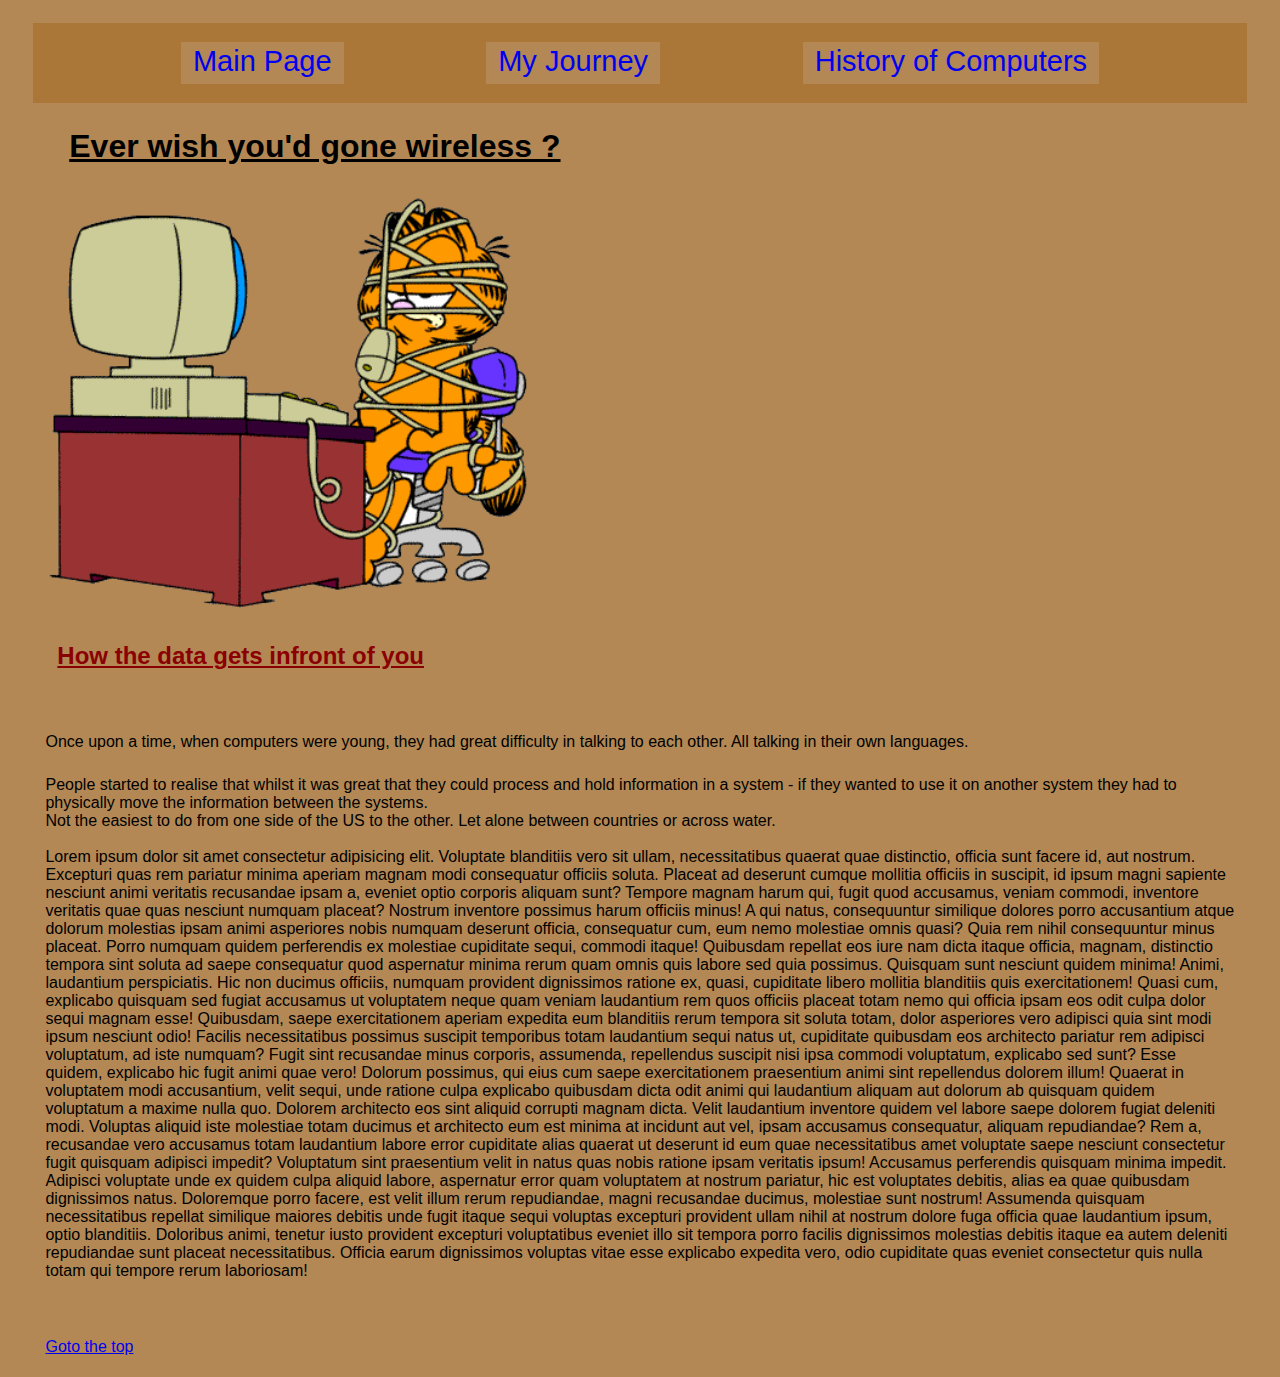
<file: index.html>
<!DOCTYPE html>
<html lang="en">
<head>
    <meta charset="UTF-8">
    <meta http-equiv="X-UA-Compatible" content="IE=edge">
    <meta name="viewport" content="width=device-width, initial-scale=1.0">
    <link rel="stylesheet" href="style.css">
    <title>Web Page development to now</title>
</head>
<body>
    <div id="top"></div>
    <div id="nav">
        <a href="index.html" target="_self"> Main Page </a>
        <a href="my_journey.html" target="_self"> My Journey </a>
        <a href="overall_computer_history.html" target="_self"> History of Computers </a>
    </div>
<h1><b><u>Ever wish you'd gone wireless ?</u></b></h1>
    <img src="garfield-computer.png" alt="Garfield finds the need for a wireless mouse">

    <h2><u>How the data gets infront of you</u></h2>

    <br>
    <p>
    Once upon a time, when computers were young, they had great difficulty in talking to each other.  All talking in their own languages.
    </p>
      
    <p>People started to realise that whilst it was great that they could process and hold information in a system - if they wanted to use it on another system they had to physically move the information between the systems.
        <br>
    Not the easiest to do from one side of the US to the other.  Let alone between countries or across water. 
<br>
<br>
    Lorem ipsum dolor sit amet consectetur adipisicing elit. Voluptate blanditiis vero sit ullam, necessitatibus quaerat quae distinctio, officia sunt facere id, aut nostrum. Excepturi quas rem pariatur minima aperiam magnam modi consequatur officiis soluta. Placeat ad deserunt cumque mollitia officiis in suscipit, id ipsum magni sapiente nesciunt animi veritatis recusandae ipsam a, eveniet optio corporis aliquam sunt? Tempore magnam harum qui, fugit quod accusamus, veniam commodi, inventore veritatis quae quas nesciunt numquam placeat? Nostrum inventore possimus harum officiis minus! A qui natus, consequuntur similique dolores porro accusantium atque dolorum molestias ipsam animi asperiores nobis numquam deserunt officia, consequatur cum, eum nemo molestiae omnis quasi? Quia rem nihil consequuntur minus placeat. Porro numquam quidem perferendis ex molestiae cupiditate sequi, commodi itaque! Quibusdam repellat eos iure nam dicta itaque officia, magnam, distinctio tempora sint soluta ad saepe consequatur quod aspernatur minima rerum quam omnis quis labore sed quia possimus. Quisquam sunt nesciunt quidem minima! Animi, laudantium perspiciatis. Hic non ducimus officiis, numquam provident dignissimos ratione ex, quasi, cupiditate libero mollitia blanditiis quis exercitationem! Quasi cum, explicabo quisquam sed fugiat accusamus ut voluptatem neque quam veniam laudantium rem quos officiis placeat totam nemo qui officia ipsam eos odit culpa dolor sequi magnam esse! Quibusdam, saepe exercitationem aperiam expedita eum blanditiis rerum tempora sit soluta totam, dolor asperiores vero adipisci quia sint modi ipsum nesciunt odio! Facilis necessitatibus possimus suscipit temporibus totam laudantium sequi natus ut, cupiditate quibusdam eos architecto pariatur rem adipisci voluptatum, ad iste numquam? Fugit sint recusandae minus corporis, assumenda, repellendus suscipit nisi ipsa commodi voluptatum, explicabo sed sunt? Esse quidem, explicabo hic fugit animi quae vero! Dolorum possimus, qui eius cum saepe exercitationem praesentium animi sint repellendus dolorem illum! Quaerat in voluptatem modi accusantium, velit sequi, unde ratione culpa explicabo quibusdam dicta odit animi qui laudantium aliquam aut dolorum ab quisquam quidem voluptatum a maxime nulla quo. Dolorem architecto eos sint aliquid corrupti magnam dicta. Velit laudantium inventore quidem vel labore saepe dolorem fugiat deleniti modi. Voluptas aliquid iste molestiae totam ducimus et architecto eum est minima at incidunt aut vel, ipsam accusamus consequatur, aliquam repudiandae? Rem a, recusandae vero accusamus totam laudantium labore error cupiditate alias quaerat ut deserunt id eum quae necessitatibus amet voluptate saepe nesciunt consectetur fugit quisquam adipisci impedit? Voluptatum sint praesentium velit in natus quas nobis ratione ipsam veritatis ipsum! Accusamus perferendis quisquam minima impedit. Adipisci voluptate unde ex quidem culpa aliquid labore, aspernatur error quam voluptatem at nostrum pariatur, hic est voluptates debitis, alias ea quae quibusdam dignissimos natus. Doloremque porro facere, est velit illum rerum repudiandae, magni recusandae ducimus, molestiae sunt nostrum! Assumenda quisquam necessitatibus repellat similique maiores debitis unde fugit itaque sequi voluptas excepturi provident ullam nihil at nostrum dolore fuga officia quae laudantium ipsum, optio blanditiis. Doloribus animi, tenetur iusto provident excepturi voluptatibus eveniet illo sit tempora porro facilis dignissimos molestias debitis itaque ea autem deleniti repudiandae sunt placeat necessitatibus. Officia earum dignissimos voluptas vitae esse explicabo expedita vero, odio cupiditate quas eveniet consectetur quis nulla totam qui tempore rerum laboriosam!
    </p>


<br>
<br>
<a href="#top">Goto the top</a>

</body>
</html>
</file>
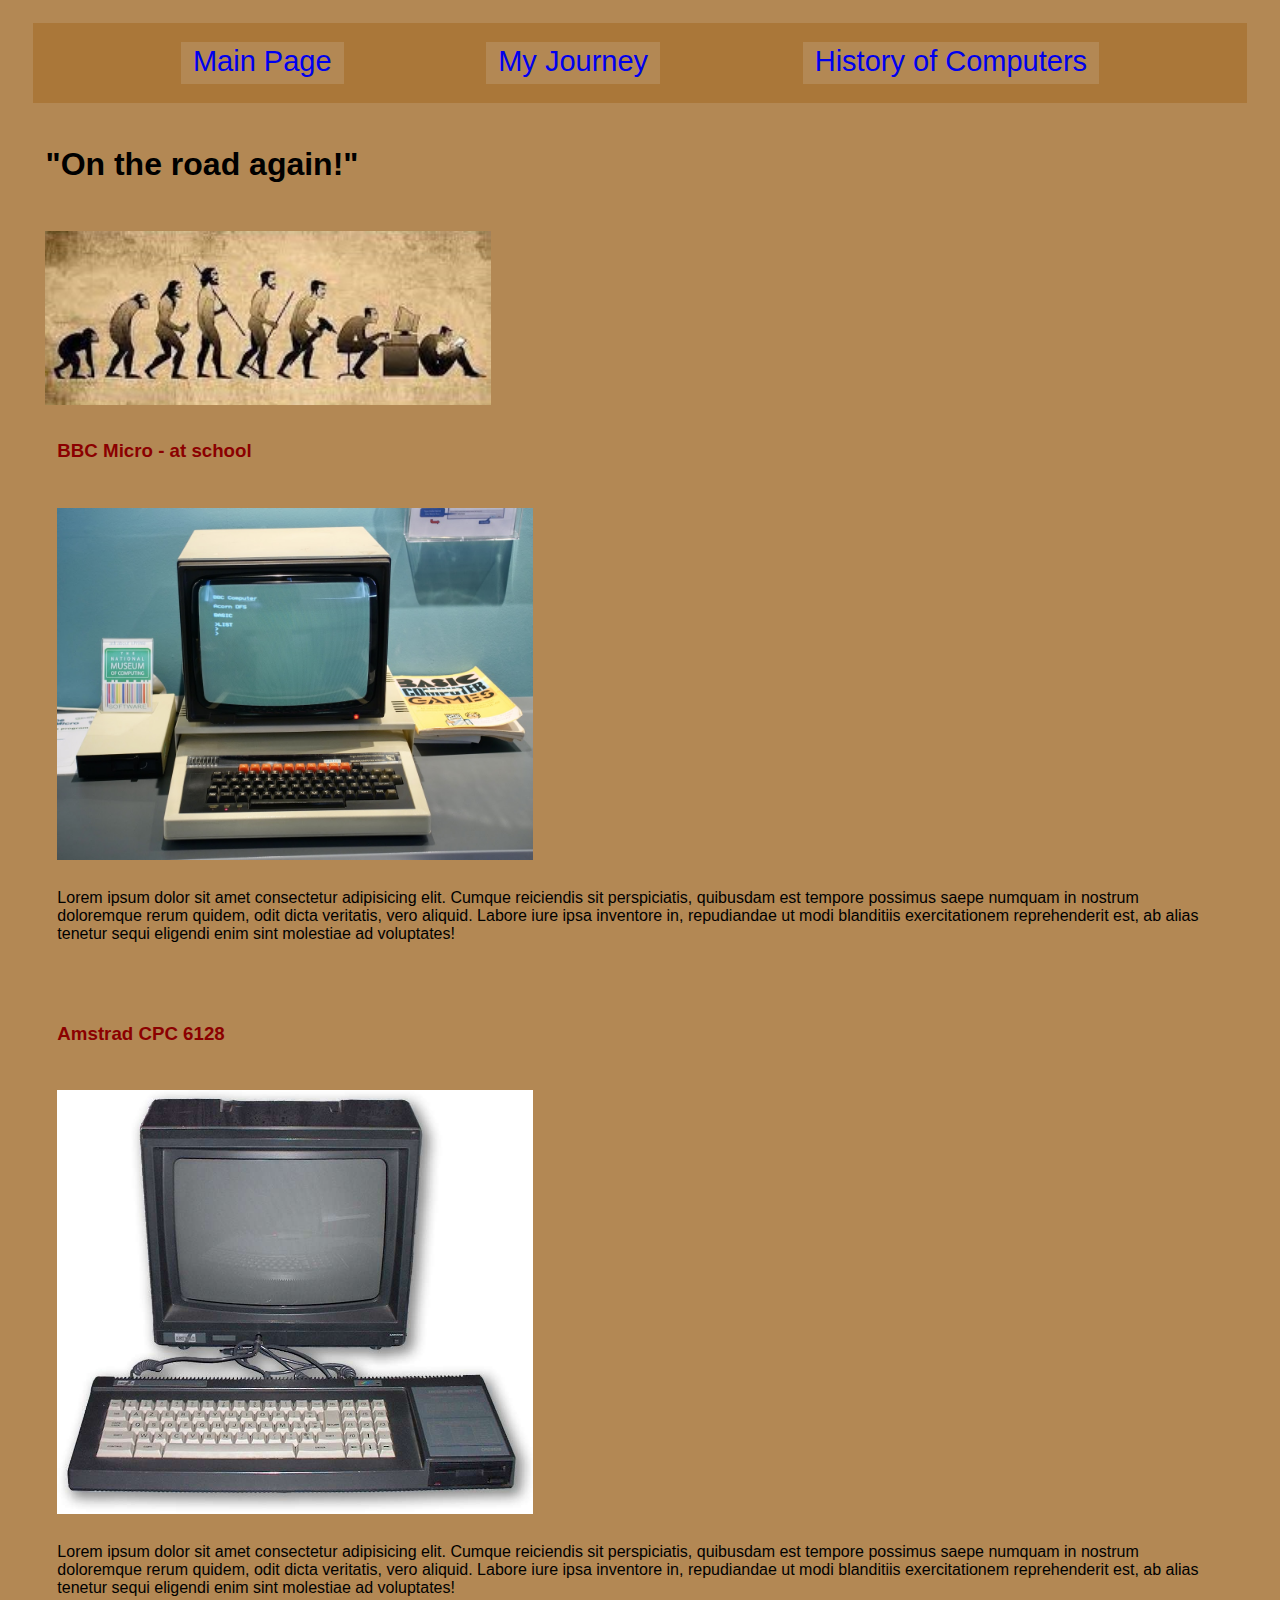
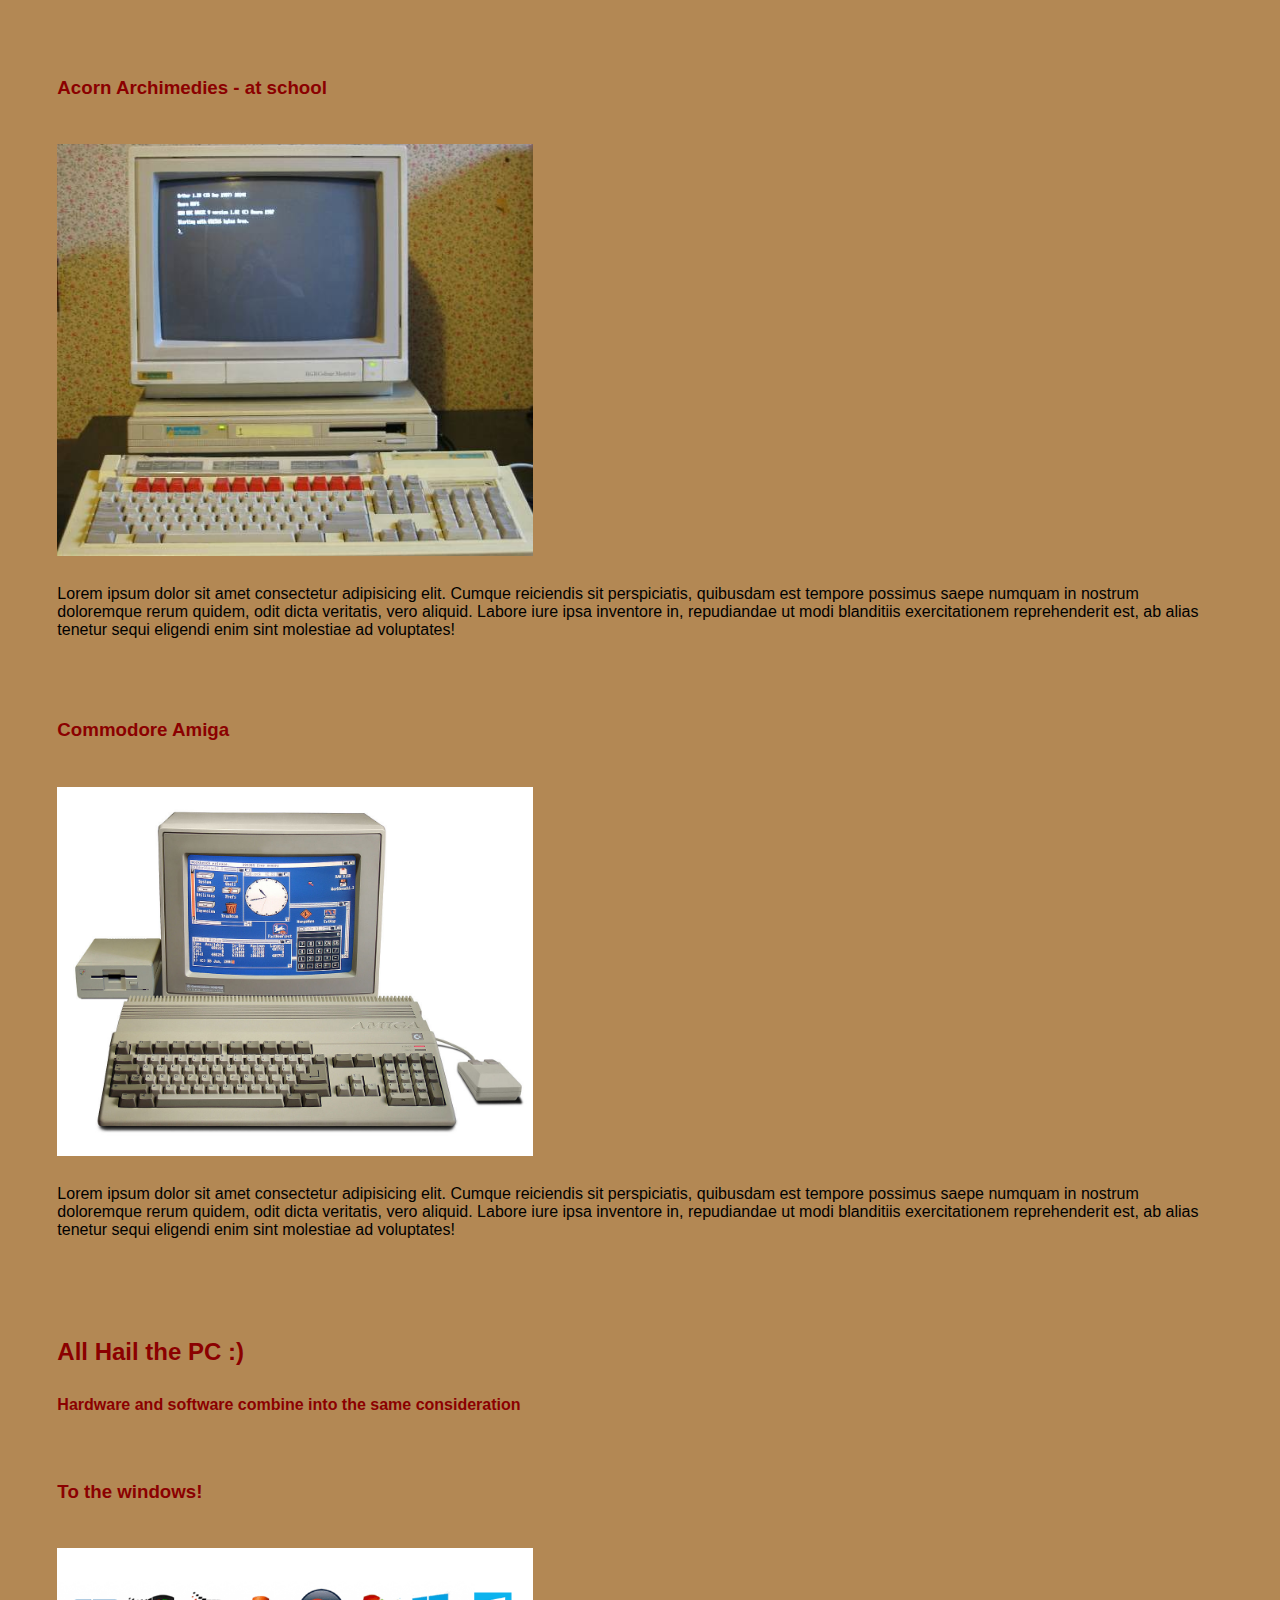
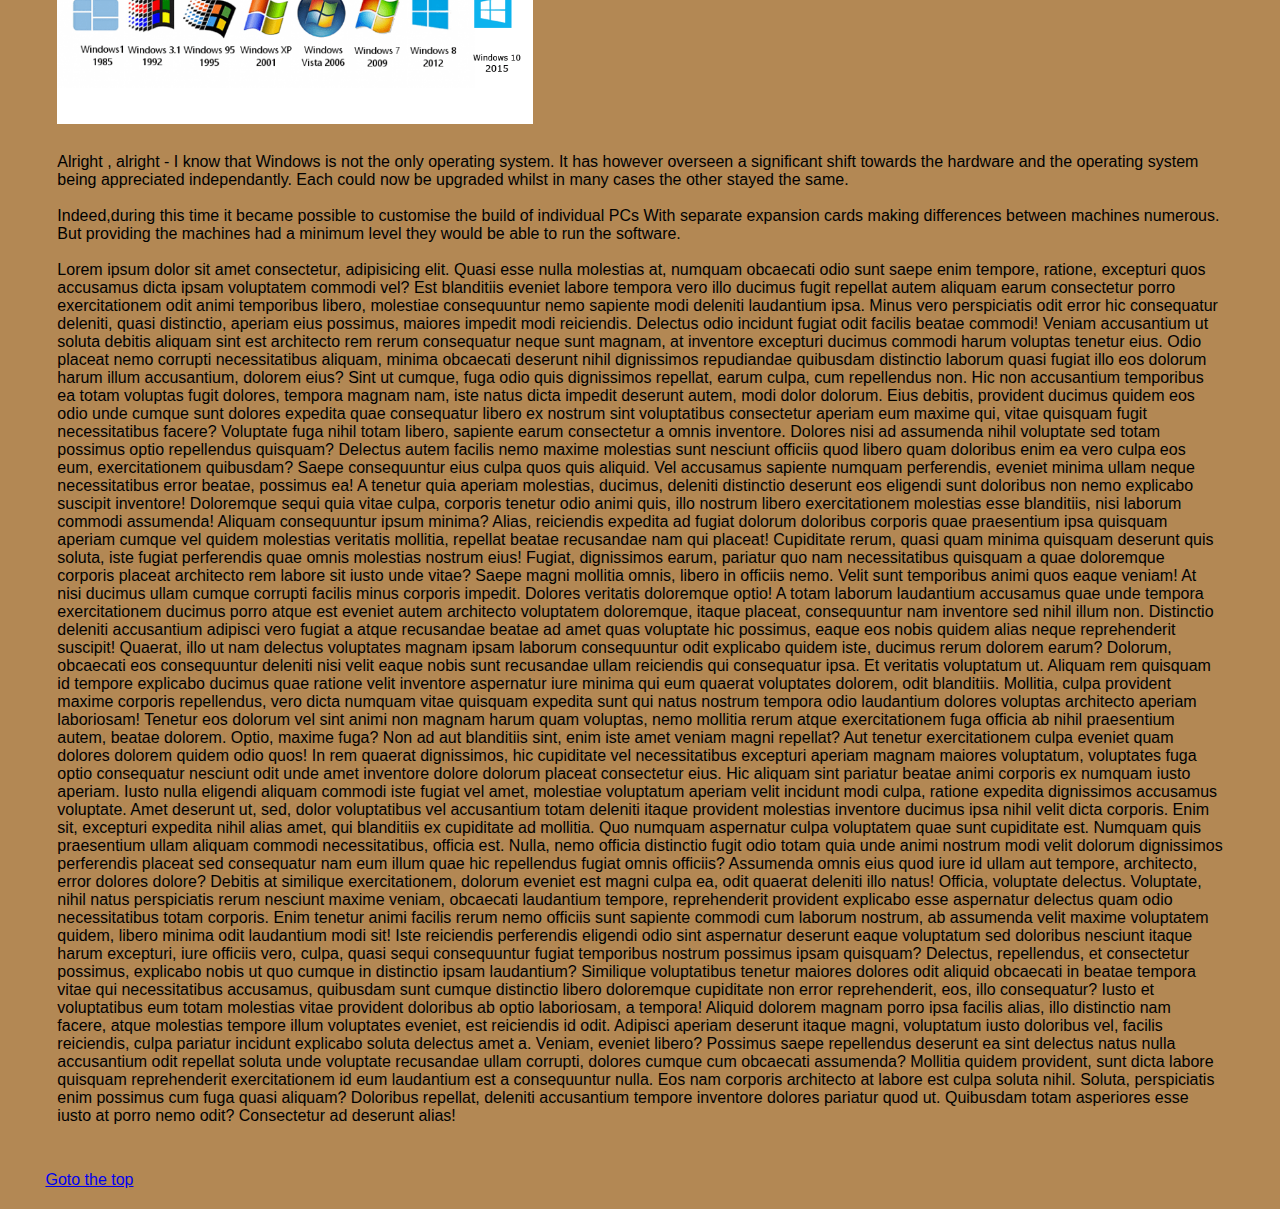
<file: my_journey.html>
<!DOCTYPE html>
<html lang="en">
<head>
    <meta charset="UTF-8">
    <meta http-equiv="X-UA-Compatible" content="IE=edge">
    <meta name="viewport" content="width=device-width, initial-scale=1.0">
    <link rel="stylesheet" href="style.css">
    <title>Computers - My Journey</title>
</head>
<body>
    <div id="top"></div>
    <div id="nav">
        <a href="index.html" target="_self"> Main Page </a>
        <a href="my_journey.html" target="_self"> My Journey </a>
        <a href="overall_computer_history.html" target="_self"> History of Computers </a>
    </div>
<br>
<h1>"On the road again!" </h1>
<br>
<img  class="oth" src="Ascent and decent of man.jpg" alt="Ascent of man extended to computers">
<br>
    <div>
        <h3>BBC Micro - at school </h3>
        <br><img src="BBC Micro.jpg" alt="The machine chosen for all the schools in UK ">
        <br>
        <p>Lorem ipsum dolor sit amet consectetur adipisicing elit. Cumque reiciendis sit perspiciatis, quibusdam est tempore possimus saepe numquam in nostrum doloremque rerum quidem, odit dicta veritatis, vero aliquid. Labore iure ipsa inventore in, repudiandae ut modi blanditiis exercitationem reprehenderit est, ab alias tenetur sequi eligendi enim sint molestiae ad voluptates!</p>
        <br>
        <br>
        <h3>Amstrad CPC 6128 </h3>
        <br><img src="Amstrad_CPC_6128.jpg" alt="Extension of the CPC range with disk drive and 128k of memory">
        <br>
        <p>Lorem ipsum dolor sit amet consectetur adipisicing elit. Cumque reiciendis sit perspiciatis, quibusdam est tempore possimus saepe numquam in nostrum doloremque rerum quidem, odit dicta veritatis, vero aliquid. Labore iure ipsa inventore in, repudiandae ut modi blanditiis exercitationem reprehenderit est, ab alias tenetur sequi eligendi enim sint molestiae ad voluptates!</p>
        <br>
        <br>
        <h3>Acorn Archimedies - at school </h3><br><img src="Acorn Archimedes.jpg" alt="The machine chosen for all the schools in UK as the 16 bit education tool">
        <br>
        <p>Lorem ipsum dolor sit amet consectetur adipisicing elit. Cumque reiciendis sit perspiciatis, quibusdam est tempore possimus saepe numquam in nostrum doloremque rerum quidem, odit dicta veritatis, vero aliquid. Labore iure ipsa inventore in, repudiandae ut modi blanditiis exercitationem reprehenderit est, ab alias tenetur sequi eligendi enim sint molestiae ad voluptates!</p>
        <br>
        <br>        <h3>Commodore Amiga </h3><br><img  src="1200px-Amiga500_system.jpg" alt="Mass market 16 bit machine, enabling GUI's to really make a diference">
        <br>
        <p>Lorem ipsum dolor sit amet consectetur adipisicing elit. Cumque reiciendis sit perspiciatis, quibusdam est tempore possimus saepe numquam in nostrum doloremque rerum quidem, odit dicta veritatis, vero aliquid. Labore iure ipsa inventore in, repudiandae ut modi blanditiis exercitationem reprehenderit est, ab alias tenetur sequi eligendi enim sint molestiae ad voluptates!</p>
        <br>
        <br>
        <br>
        <h2>All Hail the PC :) </h2>

        <h4>Hardware and software combine into the same consideration</h4>
        <br><h3>To the windows! </h3><br><img  src="Windows OS Logos.png" alt="Logos of the windows application then operating system through time">


        <p>Alright , alright - I know that Windows is not the only operating system.  It has however overseen a significant shift towards the hardware and the operating system being appreciated independantly.  Each could now be upgraded whilst in many cases the other stayed the same.
            <br>
            <br>
Indeed,during this time it became possible to customise the build of individual PCs With separate expansion cards making differences between machines numerous.  But providing the machines had a minimum level they would be able to run the software.
<br>
<br>

            Lorem ipsum dolor sit amet consectetur, adipisicing elit. Quasi esse nulla molestias at, numquam obcaecati odio sunt saepe enim tempore, ratione, excepturi quos accusamus dicta ipsam voluptatem commodi vel? Est blanditiis eveniet labore tempora vero illo ducimus fugit repellat autem aliquam earum consectetur porro exercitationem odit animi temporibus libero, molestiae consequuntur nemo sapiente modi deleniti laudantium ipsa. Minus vero perspiciatis odit error hic consequatur deleniti, quasi distinctio, aperiam eius possimus, maiores impedit modi reiciendis. Delectus odio incidunt fugiat odit facilis beatae commodi! Veniam accusantium ut soluta debitis aliquam sint est architecto rem rerum consequatur neque sunt magnam, at inventore excepturi ducimus commodi harum voluptas tenetur eius. Odio placeat nemo corrupti necessitatibus aliquam, minima obcaecati deserunt nihil dignissimos repudiandae quibusdam distinctio laborum quasi fugiat illo eos dolorum harum illum accusantium, dolorem eius? Sint ut cumque, fuga odio quis dignissimos repellat, earum culpa, cum repellendus non. Hic non accusantium temporibus ea totam voluptas fugit dolores, tempora magnam nam, iste natus dicta impedit deserunt autem, modi dolor dolorum. Eius debitis, provident ducimus quidem eos odio unde cumque sunt dolores expedita quae consequatur libero ex nostrum sint voluptatibus consectetur aperiam eum maxime qui, vitae quisquam fugit necessitatibus facere? Voluptate fuga nihil totam libero, sapiente earum consectetur a omnis inventore. Dolores nisi ad assumenda nihil voluptate sed totam possimus optio repellendus quisquam? Delectus autem facilis nemo maxime molestias sunt nesciunt officiis quod libero quam doloribus enim ea vero culpa eos eum, exercitationem quibusdam? Saepe consequuntur eius culpa quos quis aliquid. Vel accusamus sapiente numquam perferendis, eveniet minima ullam neque necessitatibus error beatae, possimus ea! A tenetur quia aperiam molestias, ducimus, deleniti distinctio deserunt eos eligendi sunt doloribus non nemo explicabo suscipit inventore! Doloremque sequi quia vitae culpa, corporis tenetur odio animi quis, illo nostrum libero exercitationem molestias esse blanditiis, nisi laborum commodi assumenda! Aliquam consequuntur ipsum minima? Alias, reiciendis expedita ad fugiat dolorum doloribus corporis quae praesentium ipsa quisquam aperiam cumque vel quidem molestias veritatis mollitia, repellat beatae recusandae nam qui placeat! Cupiditate rerum, quasi quam minima quisquam deserunt quis soluta, iste fugiat perferendis quae omnis molestias nostrum eius! Fugiat, dignissimos earum, pariatur quo nam necessitatibus quisquam a quae doloremque corporis placeat architecto rem labore sit iusto unde vitae? Saepe magni mollitia omnis, libero in officiis nemo. Velit sunt temporibus animi quos eaque veniam! At nisi ducimus ullam cumque corrupti facilis minus corporis impedit. Dolores veritatis doloremque optio! A totam laborum laudantium accusamus quae unde tempora exercitationem ducimus porro atque est eveniet autem architecto voluptatem doloremque, itaque placeat, consequuntur nam inventore sed nihil illum non. Distinctio deleniti accusantium adipisci vero fugiat a atque recusandae beatae ad amet quas voluptate hic possimus, eaque eos nobis quidem alias neque reprehenderit suscipit! Quaerat, illo ut nam delectus voluptates magnam ipsam laborum consequuntur odit explicabo quidem iste, ducimus rerum dolorem earum? Dolorum, obcaecati eos consequuntur deleniti nisi velit eaque nobis sunt recusandae ullam reiciendis qui consequatur ipsa. Et veritatis voluptatum ut. Aliquam rem quisquam id tempore explicabo ducimus quae ratione velit inventore aspernatur iure minima qui eum quaerat voluptates dolorem, odit blanditiis. Mollitia, culpa provident maxime corporis repellendus, vero dicta numquam vitae quisquam expedita sunt qui natus nostrum tempora odio laudantium dolores voluptas architecto aperiam laboriosam! Tenetur eos dolorum vel sint animi non magnam harum quam voluptas, nemo mollitia rerum atque exercitationem fuga officia ab nihil praesentium autem, beatae dolorem. Optio, maxime fuga? Non ad aut blanditiis sint, enim iste amet veniam magni repellat? Aut tenetur exercitationem culpa eveniet quam dolores dolorem quidem odio quos! In rem quaerat dignissimos, hic cupiditate vel necessitatibus excepturi aperiam magnam maiores voluptatum, voluptates fuga optio consequatur nesciunt odit unde amet inventore dolore dolorum placeat consectetur eius. Hic aliquam sint pariatur beatae animi corporis ex numquam iusto aperiam. Iusto nulla eligendi aliquam commodi iste fugiat vel amet, molestiae voluptatum aperiam velit incidunt modi culpa, ratione expedita dignissimos accusamus voluptate. Amet deserunt ut, sed, dolor voluptatibus vel accusantium totam deleniti itaque provident molestias inventore ducimus ipsa nihil velit dicta corporis. Enim sit, excepturi expedita nihil alias amet, qui blanditiis ex cupiditate ad mollitia. Quo numquam aspernatur culpa voluptatem quae sunt cupiditate est. Numquam quis praesentium ullam aliquam commodi necessitatibus, officia est. Nulla, nemo officia distinctio fugit odio totam quia unde animi nostrum modi velit dolorum dignissimos perferendis placeat sed consequatur nam eum illum quae hic repellendus fugiat omnis officiis? Assumenda omnis eius quod iure id ullam aut tempore, architecto, error dolores dolore? Debitis at similique exercitationem, dolorum eveniet est magni culpa ea, odit quaerat deleniti illo natus! Officia, voluptate delectus. Voluptate, nihil natus perspiciatis rerum nesciunt maxime veniam, obcaecati laudantium tempore, reprehenderit provident explicabo esse aspernatur delectus quam odio necessitatibus totam corporis. Enim tenetur animi facilis rerum nemo officiis sunt sapiente commodi cum laborum nostrum, ab assumenda velit maxime voluptatem quidem, libero minima odit laudantium modi sit! Iste reiciendis perferendis eligendi odio sint aspernatur deserunt eaque voluptatum sed doloribus nesciunt itaque harum excepturi, iure officiis vero, culpa, quasi sequi consequuntur fugiat temporibus nostrum possimus ipsam quisquam? Delectus, repellendus, et consectetur possimus, explicabo nobis ut quo cumque in distinctio ipsam laudantium? Similique voluptatibus tenetur maiores dolores odit aliquid obcaecati in beatae tempora vitae qui necessitatibus accusamus, quibusdam sunt cumque distinctio libero doloremque cupiditate non error reprehenderit, eos, illo consequatur? Iusto et voluptatibus eum totam molestias vitae provident doloribus ab optio laboriosam, a tempora! Aliquid dolorem magnam porro ipsa facilis alias, illo distinctio nam facere, atque molestias tempore illum voluptates eveniet, est reiciendis id odit. Adipisci aperiam deserunt itaque magni, voluptatum iusto doloribus vel, facilis reiciendis, culpa pariatur incidunt explicabo soluta delectus amet a. Veniam, eveniet libero? Possimus saepe repellendus deserunt ea sint delectus natus nulla accusantium odit repellat soluta unde voluptate recusandae ullam corrupti, dolores cumque cum obcaecati assumenda? Mollitia quidem provident, sunt dicta labore quisquam reprehenderit exercitationem id eum laudantium est a consequuntur nulla. Eos nam corporis architecto at labore est culpa soluta nihil. Soluta, perspiciatis enim possimus cum fuga quasi aliquam? Doloribus repellat, deleniti accusantium tempore inventore dolores pariatur quod ut. Quibusdam totam asperiores esse iusto at porro nemo odit? Consectetur ad deserunt alias!</lorem:1000></p>
    </div>
    <br>
<a href="#top">Goto the top</a>

</body>
</html>
</file>
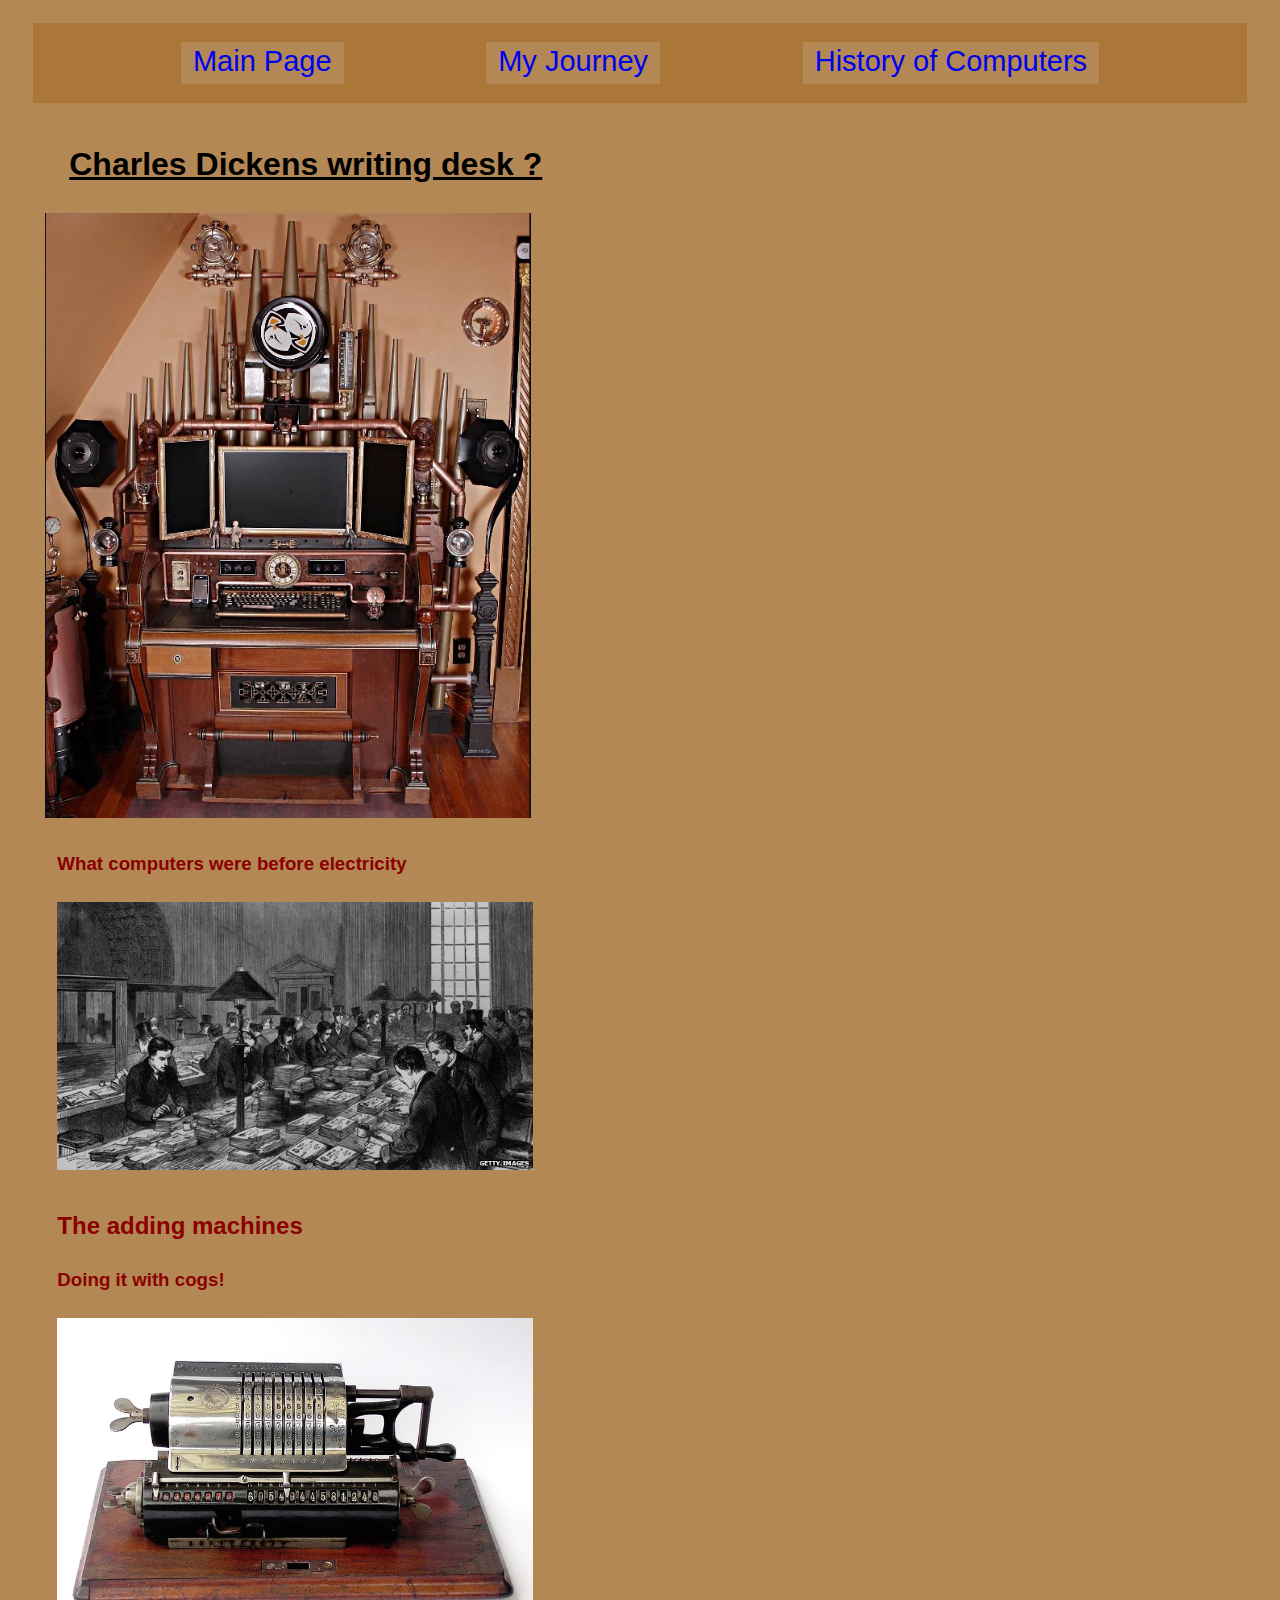
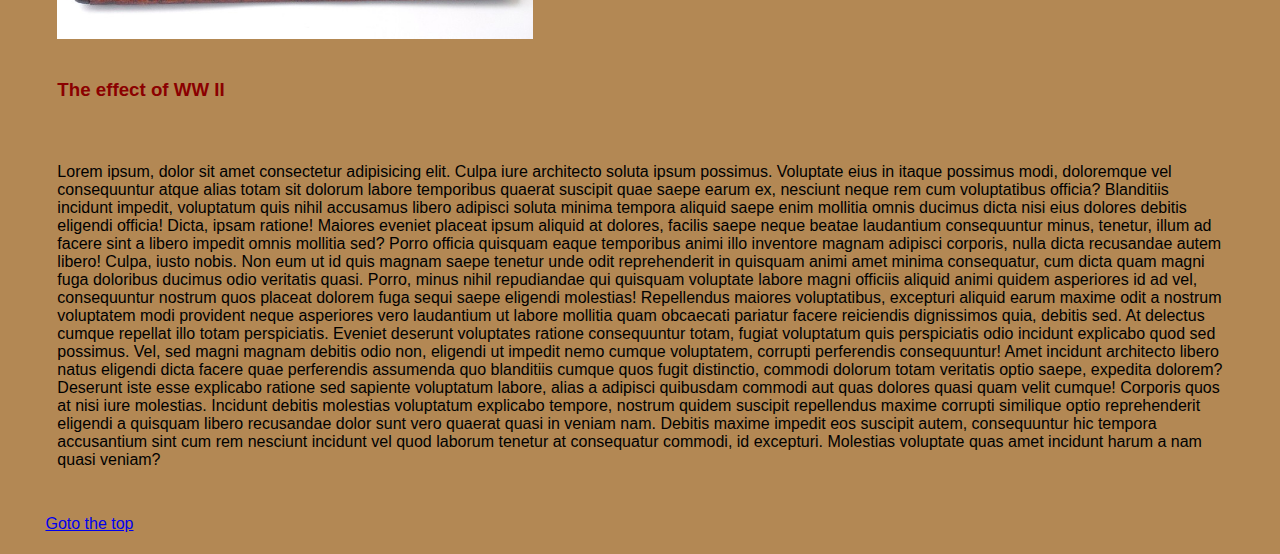
<file: overall_computer_history.html>
<!DOCTYPE html>
<html lang="en">
<head>
    <meta charset="UTF-8">
    <meta http-equiv="X-UA-Compatible" content="IE=edge">
    <meta name="viewport" content="width=device-width, initial-scale=1.0">
    <link rel="stylesheet" href="style.css">
    <title>Computers the history - kinda</title>
</head>
<body>
    <div id="top"></div>
    <div id="nav">
        <a href="index.html" target="_self"> Main Page   </a>  
        <a href="my_journey.html" target="_self"> My Journey </a>
        <a href="overall_computer_history.html" target="_self"> History of Computers </a>
    </div>
    <br>
    <h1><b><u>Charles Dickens writing desk ?</u></b></h1>
    <img src="The_old_machine.jpg" alt="A modern computer incorporated into an old musical organ">
    <div>
        <h3>What computers were before electricity</h3>
        <img src="computers_room.jpg" alt="When computers were people.">
    </div>
    <div>
        <h2>The adding machines</h2>
        <h3>Doing it with cogs!</h3>
        <img src="mechanical calculators.jpg" alt="Mechanical adding machine.">
    </div>
    <div>
        <h3>The effect of WW II </h3>
        <br>
        <p>Lorem ipsum, dolor sit amet consectetur adipisicing elit. Culpa iure architecto soluta ipsum possimus. Voluptate eius in itaque possimus modi, doloremque vel consequuntur atque alias totam sit dolorum labore temporibus quaerat suscipit quae saepe earum ex, nesciunt neque rem cum voluptatibus officia? Blanditiis incidunt impedit, voluptatum quis nihil accusamus libero adipisci soluta minima tempora aliquid saepe enim mollitia omnis ducimus dicta nisi eius dolores debitis eligendi officia! Dicta, ipsam ratione! Maiores eveniet placeat ipsum aliquid at dolores, facilis saepe neque beatae laudantium consequuntur minus, tenetur, illum ad facere sint a libero impedit omnis mollitia sed? Porro officia quisquam eaque temporibus animi illo inventore magnam adipisci corporis, nulla dicta recusandae autem libero! Culpa, iusto nobis. Non eum ut id quis magnam saepe tenetur unde odit reprehenderit in quisquam animi amet minima consequatur, cum dicta quam magni fuga doloribus ducimus odio veritatis quasi. Porro, minus nihil repudiandae qui quisquam voluptate labore magni officiis aliquid animi quidem asperiores id ad vel, consequuntur nostrum quos placeat dolorem fuga sequi saepe eligendi molestias! Repellendus maiores voluptatibus, excepturi aliquid earum maxime odit a nostrum voluptatem modi provident neque asperiores vero laudantium ut labore mollitia quam obcaecati pariatur facere reiciendis dignissimos quia, debitis sed. At delectus cumque repellat illo totam perspiciatis. Eveniet deserunt voluptates ratione consequuntur totam, fugiat voluptatum quis perspiciatis odio incidunt explicabo quod sed possimus. Vel, sed magni magnam debitis odio non, eligendi ut impedit nemo cumque voluptatem, corrupti perferendis consequuntur! Amet incidunt architecto libero natus eligendi dicta facere quae perferendis assumenda quo blanditiis cumque quos fugit distinctio, commodi dolorum totam veritatis optio saepe, expedita dolorem? Deserunt iste esse explicabo ratione sed sapiente voluptatum labore, alias a adipisci quibusdam commodi aut quas dolores quasi quam velit cumque! Corporis quos at nisi iure molestias. Incidunt debitis molestias voluptatum explicabo tempore, nostrum quidem suscipit repellendus maxime corrupti similique optio reprehenderit eligendi a quisquam libero recusandae dolor sunt vero quaerat quasi in veniam nam. Debitis maxime impedit eos suscipit autem, consequuntur hic tempora accusantium sint cum rem nesciunt incidunt vel quod laborum tenetur at consequatur commodi, id excepturi. Molestias voluptate quas amet incidunt harum a nam quasi veniam?</p>

    </div>

    <br>
<a href="#top">Goto the top</a>

</body>
</html>
</file>
<file: style.css>
*{background-color: rgb(179, 136, 84);
    font-family:-apple-system, BlinkMacSystemFont, 'Segoe UI', Roboto, Oxygen, Ubuntu, Cantarell, 'Open Sans', 'Helvetica Neue', sans-serif;
    box-sizing: border-box;
    padding: 0.25% 1% 0.5% 1%;

    }

h2,h3,h4 {color:darkred}

img{width:42%}

#nav{color:darkgreen;
    font-size:29px;
    height: 80px;
    padding: 5px;
    text-shadow: 5px;
    display:flex;
    justify-content:space-evenly;
    background-color:rgba(167, 115, 51, 0.822);
    align-items: center;
   
    
}
    
#nav a{text-decoration: none;}

#asc_pic{width: 75%;}

.oth{width:470px}
</file>
